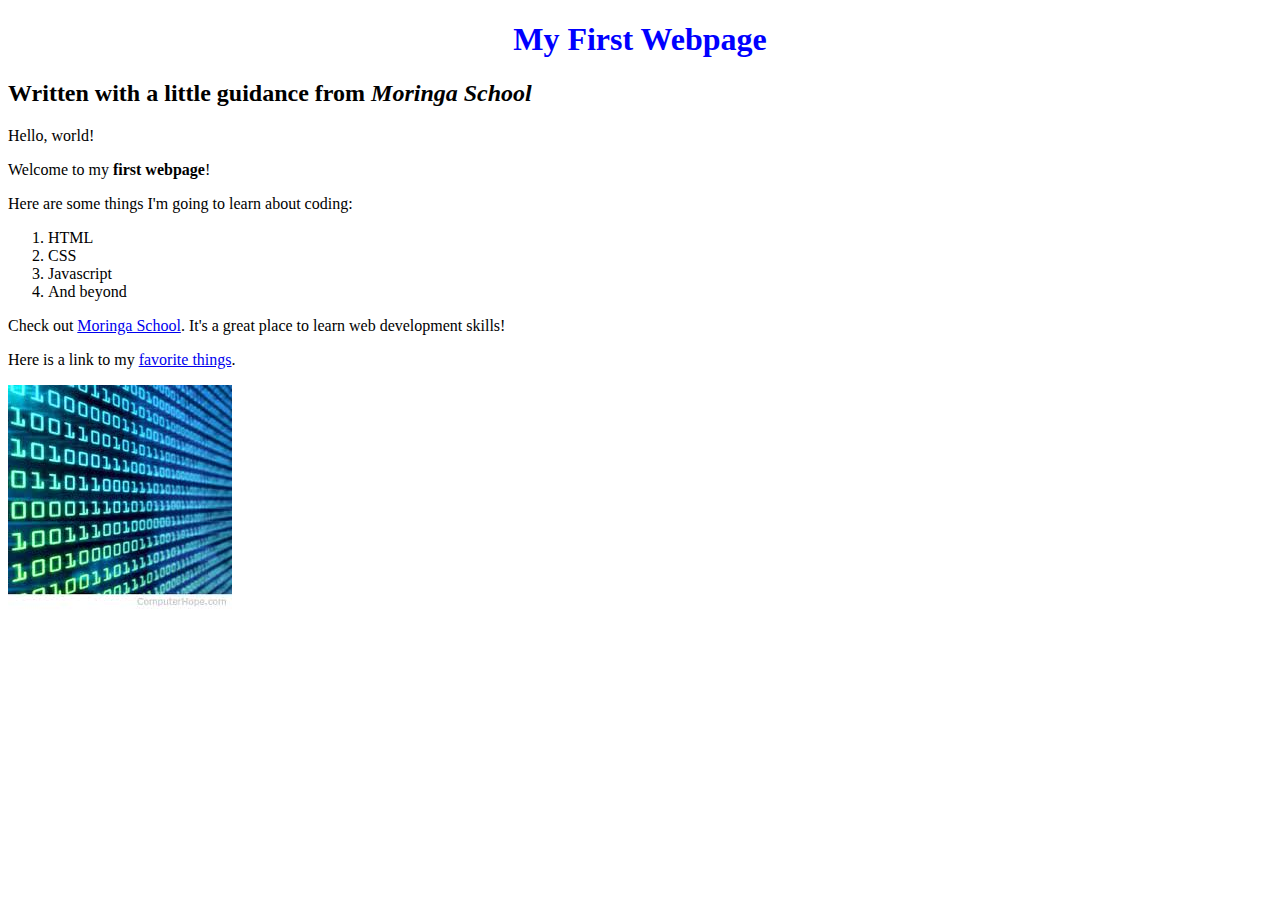
<file: index.html>
<!DOCTYPE html>
<html>
  <head>
    <title>My first webpage!</title>
     <link href="css/styles.css" rel="stylesheet" type="text/css">
  </head>
  <body>
    <h1>My First Webpage</h1>
    <h2>Written with a little guidance from <em>Moringa School</em></h2>
    <p>Hello, world!</p>
    <p>Welcome to my <strong>first webpage</strong>!</p>
    <p>Here are some things I'm going to learn about coding:</p>
    <ol>
      <li>HTML</li>
      <li>CSS</li>
      <li>Javascript</li>
      <li>And beyond</li>
    </ol>
    <p>Check out <a href="http://moringaschool.com/">Moringa School</a>. It's a great place to learn web development skills!</p>
    <p>Here is a link to my <a href=favorite.html> favorite things</a>.</p>
    <img src="images/binary.jpeg" alt="Image of your code in binary">
  </body>
</html>
</file>
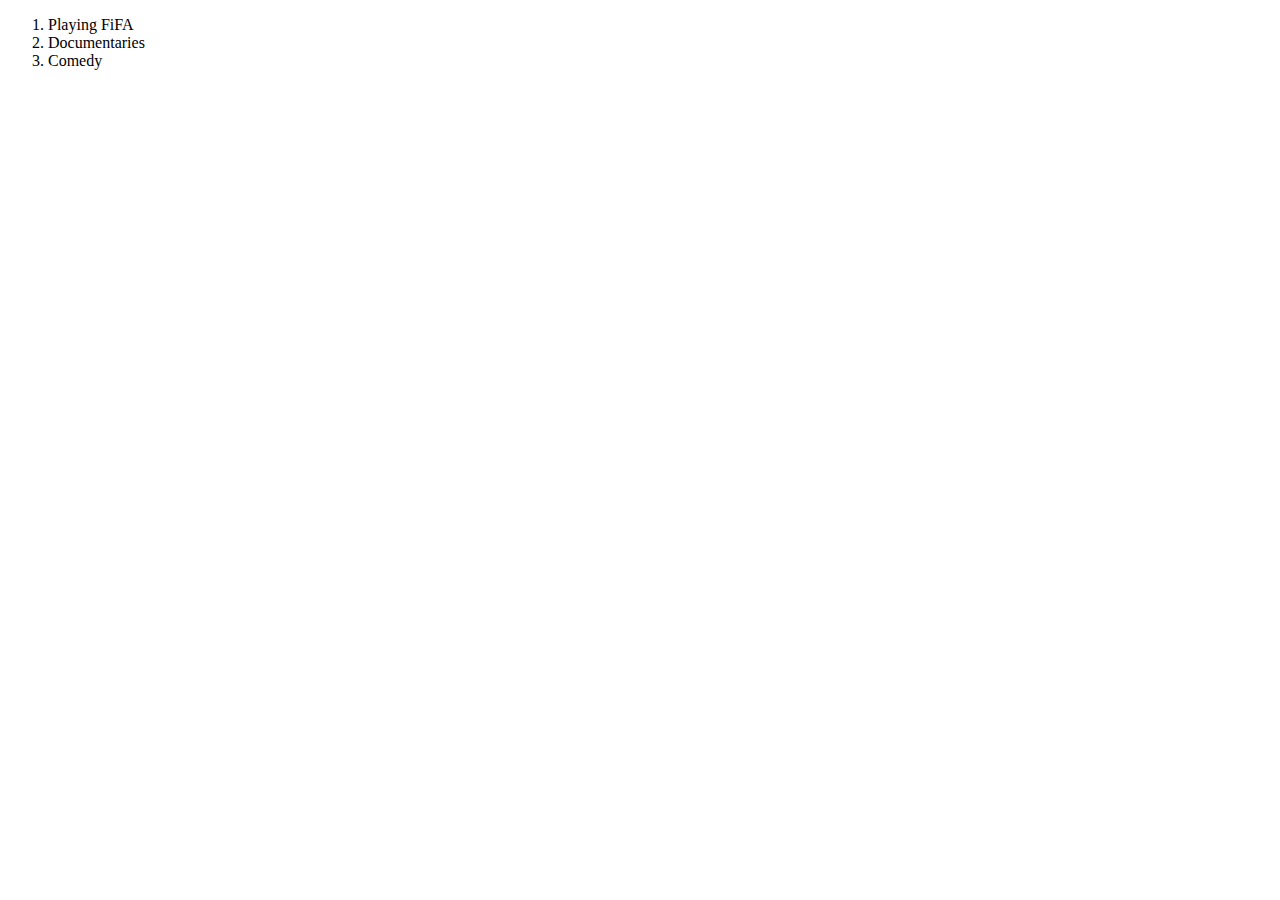
<file: favourite-things.html>
<!DOCTYPE html>
<html >
  <head>
    <title>Favourites</title>
  </head>
  <body>
    <ol type="1">
    <li>Playing FiFA </li>
    <li>Documentaries</li>
    <li>Comedy</li>
    </ol>

  </body>
</html>
</file>
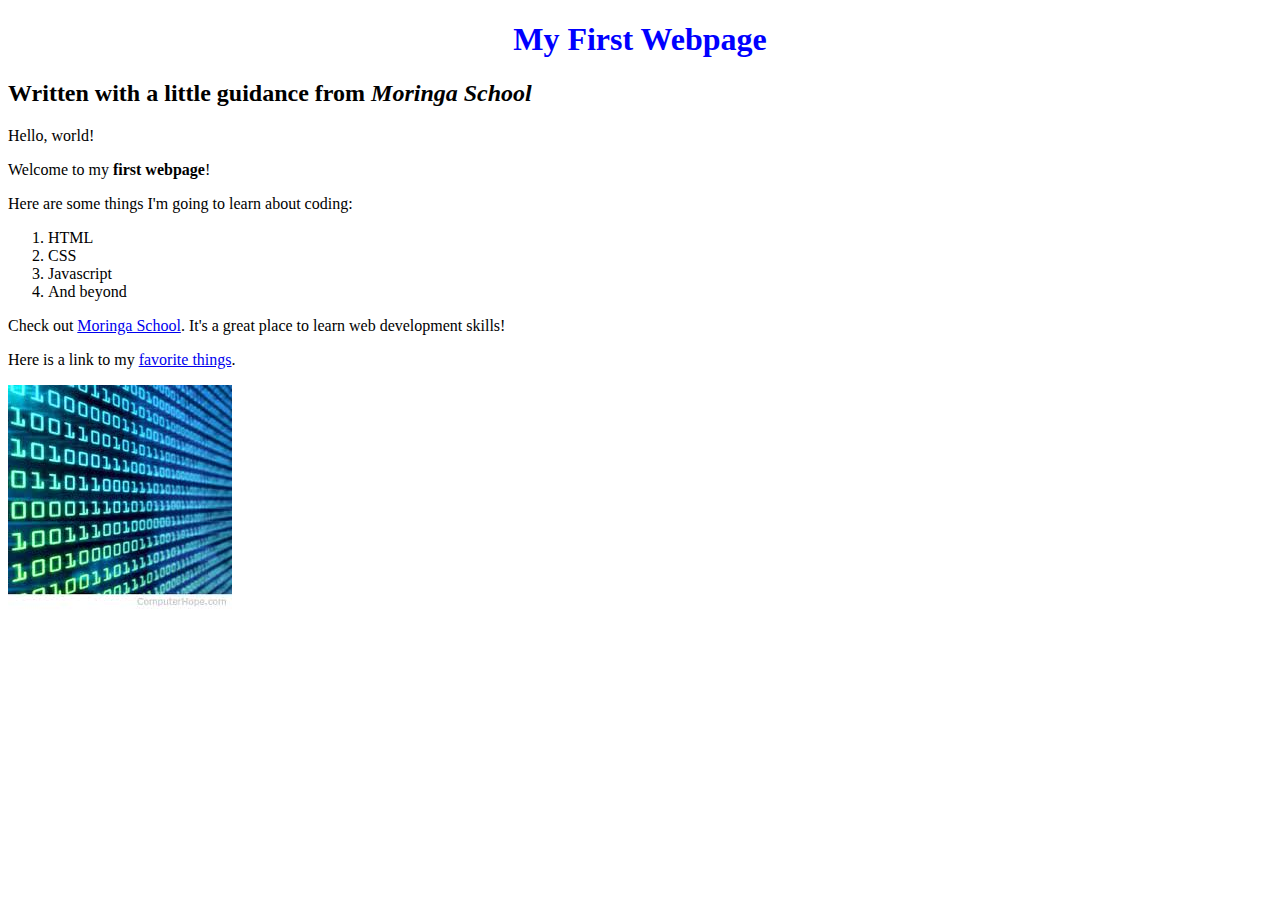
<file: my-first-webpage.html>
<!DOCTYPE html>
<html>
  <head>
    <title>My first webpage!</title>
     <link href="css/styles.css" rel="stylesheet" type="text/css">
  </head>
  <body>
    <h1>My First Webpage</h1>
    <h2>Written with a little guidance from <em>Moringa School</em></h2>
    <p>Hello, world!</p>
    <p>Welcome to my <strong>first webpage</strong>!</p>
    <p>Here are some things I'm going to learn about coding:</p>
    <ol>
      <li>HTML</li>
      <li>CSS</li>
      <li>Javascript</li>
      <li>And beyond</li>
    </ol>
    <p>Check out <a href="http://moringaschool.com/">Moringa School</a>. It's a great place to learn web development skills!</p>
    <p>Here is a link to my <a href=favorite-things.html>favorite things</a>.</p>
    <img src="images/binary.jpeg" alt="Image of your code in binary">
  </body>
</html>
</file>
<file: css/styles.css>
/*css file*/
h1 {
  color: blue;
  text-align: center;
}
</file>
